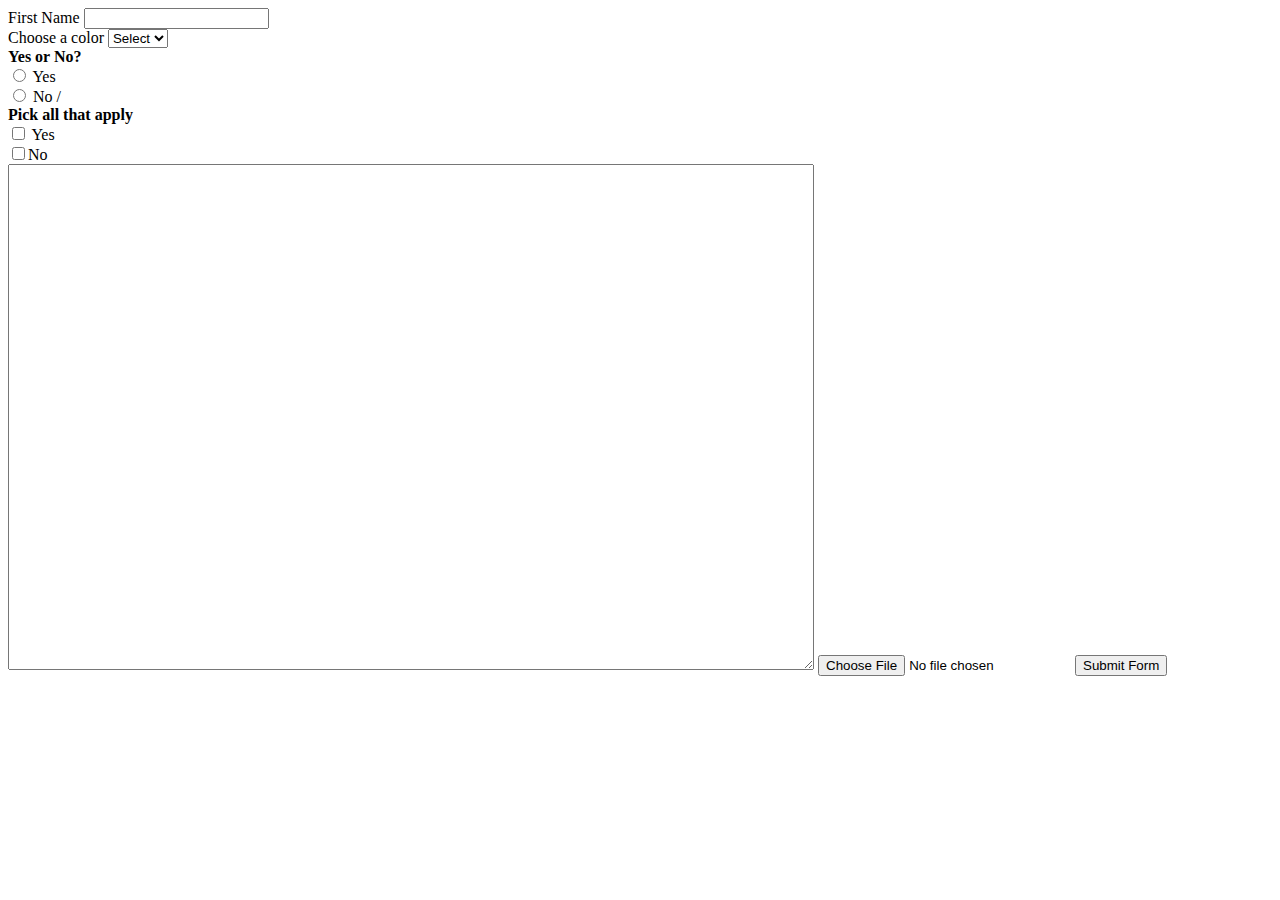
<file: form.html>
<!DOCTYPE html>
<html lang="en">
  <head>
    <meta charset="UTF-8" />
    <meta name="viewport" content="width=device-width, initial-scale=1.0" />
    <title>Form</title>

    <link href="css/form.css" rel="stylesheet" />
  </head>
  <body>
    <form action="my-server-file.php" id="myForm" name="myForm" enctype="multipart/form-data">
      <!-- text field-->
      <label for="first name">First Name</label>
      <input type="text" name="fName" id="first-name" required /><br />

      <!-- drop down menu -->
      <label for="color ">Choose a color</label>
      <select name="colors" id="colors" required>
        <option value="">Select</option>
        <option value="white">white</option>
        <option value="blue">blue</option>
        <option value="red">red</option>
        <option value="yellow">yellow</option>
        <option value="pink">pink</option>
      </select>
      <br />

      <!-- radio buttons -->
      <strong>Yes or No?</strong><br />
      <input type="radio" name="myDecision" id="myRadio-yes" value="Yes" required /><label for="myRadio-yes"> Yes </label><br />
      <input type="radio" name="myDecision" id="myRadio-no" value="No" /><label for="myRadio-no"> No <label>/
      <br />

      <!-- checkbox -->
      <strong>Pick all that apply</strong><br />
      <input type="checkbox" name="myDecisionCheckbox" id="myCheckbox-yes" value="Yes" required /><label for="myCheckbox-yes"> Yes</label><br />
      <input type="checkbox" name="myDecisionCheckbox" id="myCheckbox-no" value="No" /><label for="myCheckbox-no">No </label>
      <br />

<!-- text area -->
<textarea name="comments" value="comments" style="width: 800px;height: 500px;"></textarea>

<!-- upload field -->
<input type="file" name="upload" id="upload" accept=".pdf, .docx" />


      <input type="submit" value="Submit Form" id="submit" />
    </form>

    <script src="js/form.js"></script>
  </body>
</html>
</file>
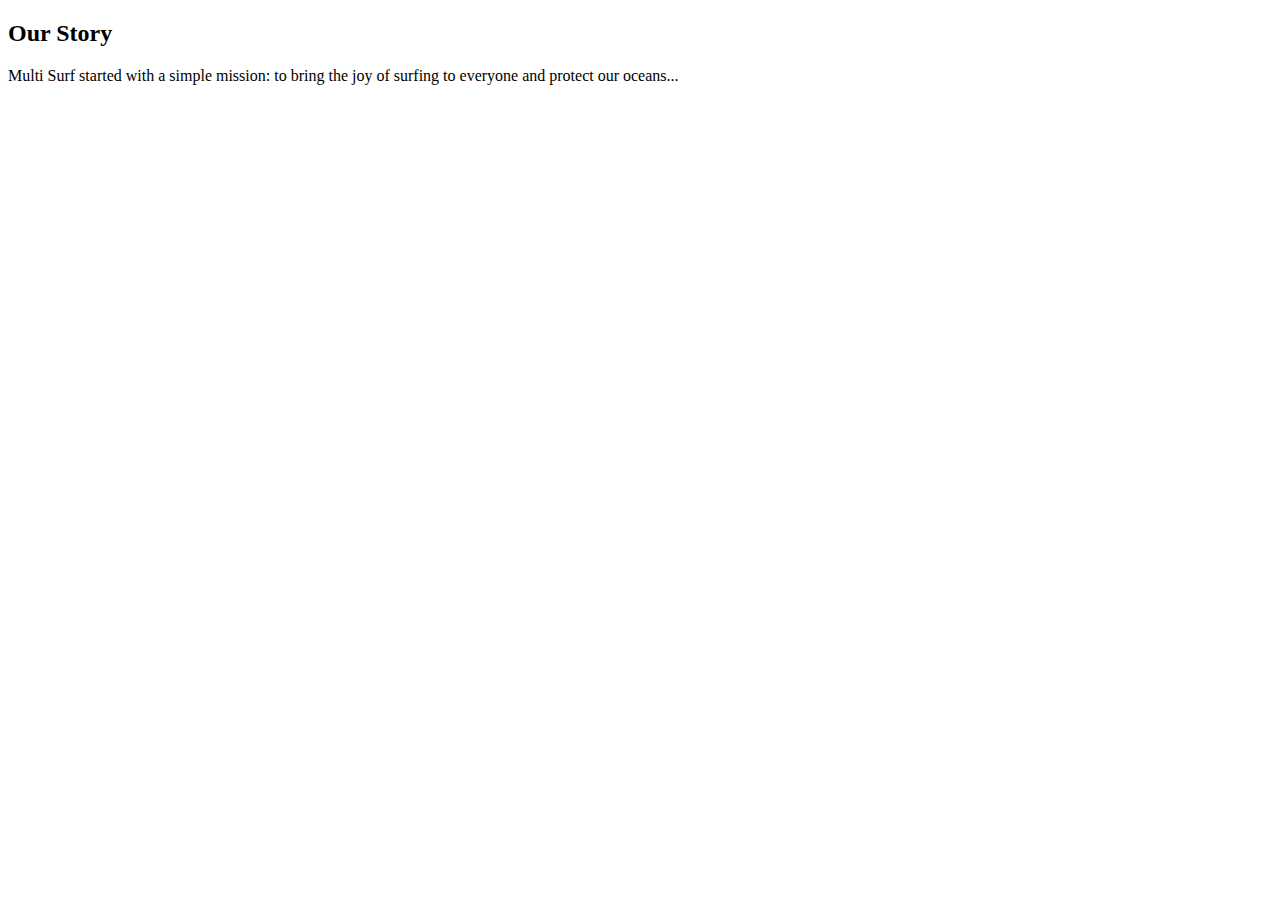
<file: our-story.html>
<!DOCTYPE html>
<html lang="en">
  <head>
    <meta charset="UTF-8" />
    <meta name="viewport" content="width=device-width, initial-scale=1.0" />
    <title>Our Story</title>
  </head>
  <body>
    <h2>Our Story</h2>
    <p>Multi Surf started with a simple mission: to bring the joy of surfing to everyone and protect our oceans...</p>
  </body>
</html>
</file>
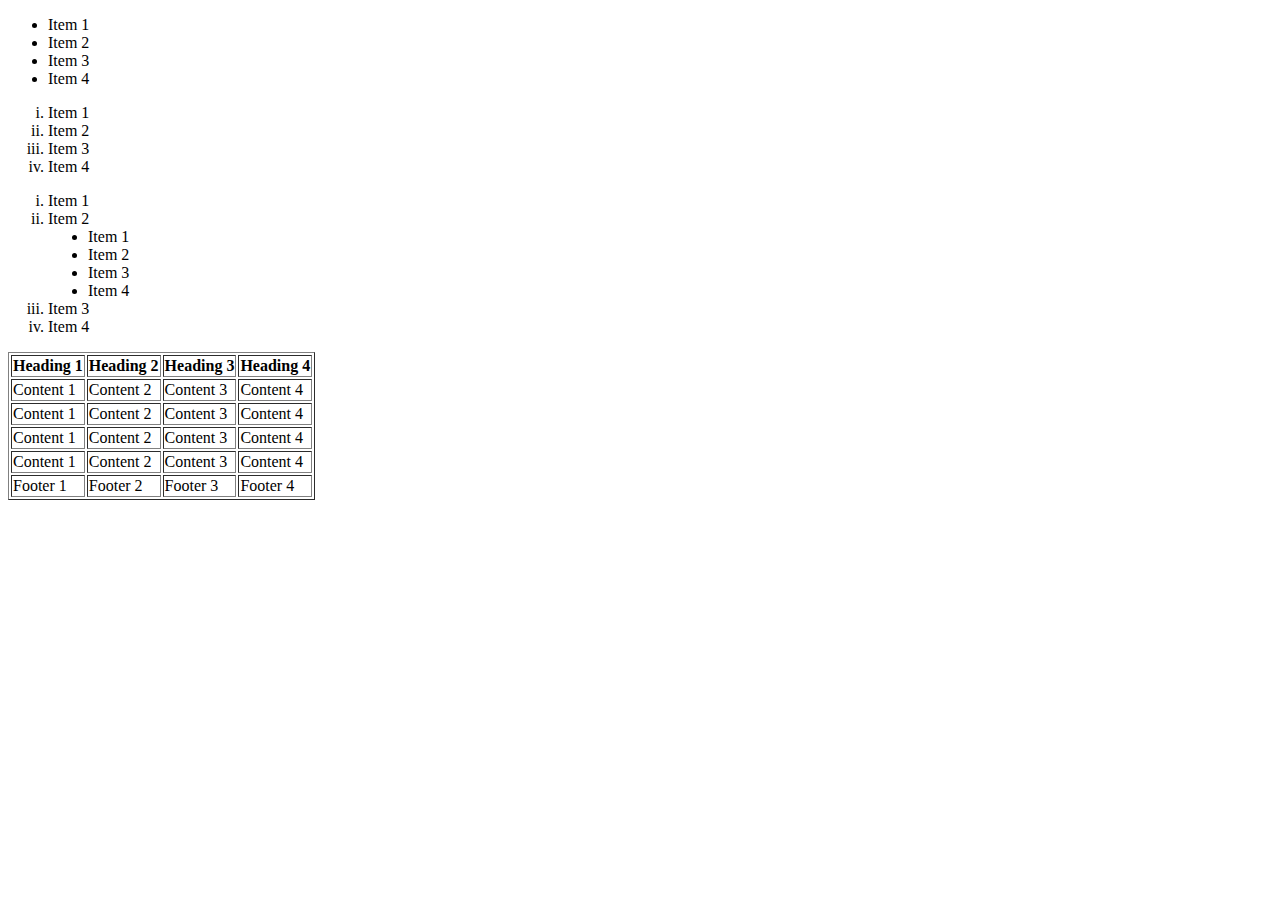
<file: schedule copy.html>
<!DOCTYPE html>
<html lang="en">
  <head>
    <meta charset="UTF-8" />
    <meta name="viewport" content="width=device-width, initial-scale=1.0" />
    <title>Schedule</title>
  </head>
  <body>
    <!-- unorder list-->
    <ul>
      <li>Item 1</li>
      <li>Item 2</li>
      <li>Item 3</li>
      <li>Item 4</li>
    </ul>

    <!-- ordered list-->
    <ol type="i">
      <li>Item 1</li>
      <li>Item 2</li>
      <li>Item 3</li>
      <li>Item 4</li>
    </ol>

    <!-- nested list-->
    <ol type="i">
      <li>Item 1</li>
      <li>
        Item 2
        <ul type="disc">
          <li>Item 1</li>
          <li>Item 2</li>
          <li>Item 3</li>
          <li>Item 4</li>
        </ul>
      </li>
      <li>Item 3</li>
      <li>Item 4</li>
    </ol>

    <table class="table" border="1">
      <thead>
        <tr>
          <th>Heading 1</th>
          <th>Heading 2</th>
          <th>Heading 3</th>
          <th>Heading 4</th>
        </tr>
      </thead>

      <tbody>
        <tr>
          <td>Content 1</td>
          <td>Content 2</td>
          <td>Content 3</td>
          <td>Content 4</td>
        </tr>

        <tr>
          <td>Content 1</td>
          <td>Content 2</td>
          <td>Content 3</td>
          <td>Content 4</td>
        </tr>

        <tr>
          <td>Content 1</td>
          <td>Content 2</td>
          <td>Content 3</td>
          <td>Content 4</td>
        </tr>

        <tr>
          <td>Content 1</td>
          <td>Content 2</td>
          <td>Content 3</td>
          <td>Content 4</td>
        </tr>
      </tbody>

      <tfoot>
        <tr>
          <td>Footer 1</td>
          <td>Footer 2</td>
          <td>Footer 3</td>
          <td>Footer 4</td>
        </tr>
      </tfoot>
    </table>
  </body>
</html>
</file>
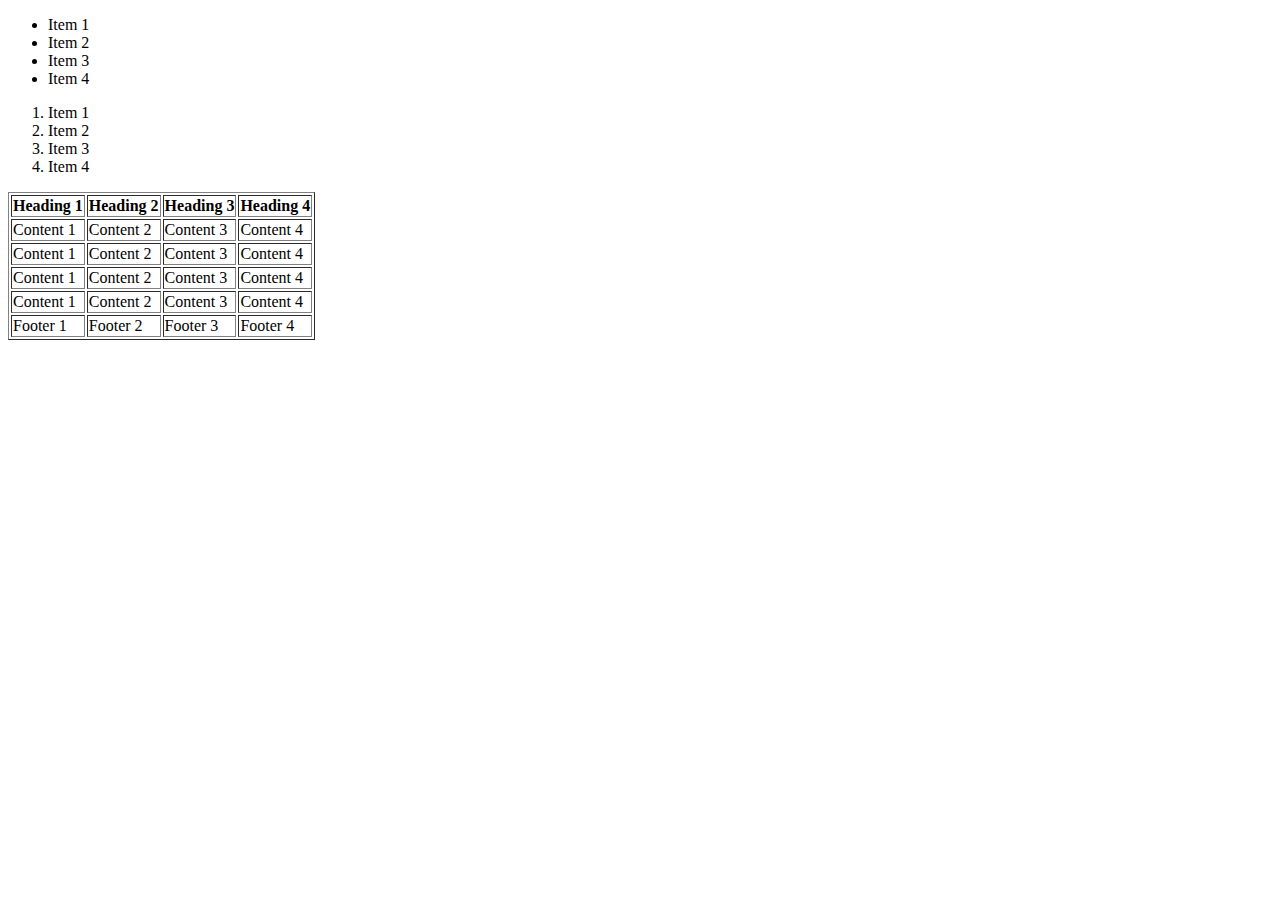
<file: schedule.html>
<!DOCTYPE html>
<html lang="en">
  <head>
    <meta charset="UTF-8" />
    <meta name="viewport" content="width=device-width, initial-scale=1.0" />
    <title>Schedule</title>
  </head>
  <body>
    <!-- unorder list-->
    <ul>
      <li>Item 1</li>
      <li>Item 2</li>
      <li>Item 3</li>
      <li>Item 4</li>
    </ul>

    <!-- ordered list-->
    <ol>
      <li>Item 1</li>
      <li>Item 2</li>
      <li>Item 3</li>
      <li>Item 4</li>
    </ol>

    <table class="table" border="1">
      <thead>
        <tr>
          <th>Heading 1</th>
          <th>Heading 2</th>
          <th>Heading 3</th>
          <th>Heading 4</th>
        </tr>
      </thead>

      <tbody>
        <tr>
          <td>Content 1</td>
          <td>Content 2</td>
          <td>Content 3</td>
          <td>Content 4</td>
        </tr>

        <tr>
          <td>Content 1</td>
          <td>Content 2</td>
          <td>Content 3</td>
          <td>Content 4</td>
        </tr>

        <tr>
          <td>Content 1</td>
          <td>Content 2</td>
          <td>Content 3</td>
          <td>Content 4</td>
        </tr>

        <tr>
          <td>Content 1</td>
          <td>Content 2</td>
          <td>Content 3</td>
          <td>Content 4</td>
        </tr>
      </tbody>

      <tfoot>
        <tr>
          <td>Footer 1</td>
          <td>Footer 2</td>
          <td>Footer 3</td>
          <td>Footer 4</td>
        </tr>
      </tfoot>
    </table>
  </body>
</html>
</file>
<file: css/form.css>
@import 'global.css';
@import 'main.css';

.web-form {
    width: 75%;
    position: relative;
    margin: auto;
    background-color: #dddeee;
    padding: 30px;
    margin-bottom: 300px;
}

.web-form div {
    margin-top: 10px;
}

#age {
    width: 120px;
}

#custom {
    margin-top: 5px;
    display: none;
}

#terms-and-conditions {
    width: 40px !important;
    height: 20px !important;
}

#about-you {
    width: 100%;
    height: 200px;
}

.radio, .checkbox {
    width: 20px !important;
    height: 20px !important;
}

.submit {
    border-color: var(--secondaryColor) !important;
    background-color:  #ffffff;
    color: var(--secondaryColor) !important;
}

.submit:hover {
    background-color:  #ffffff;
    color: #000000;
}
</file>
